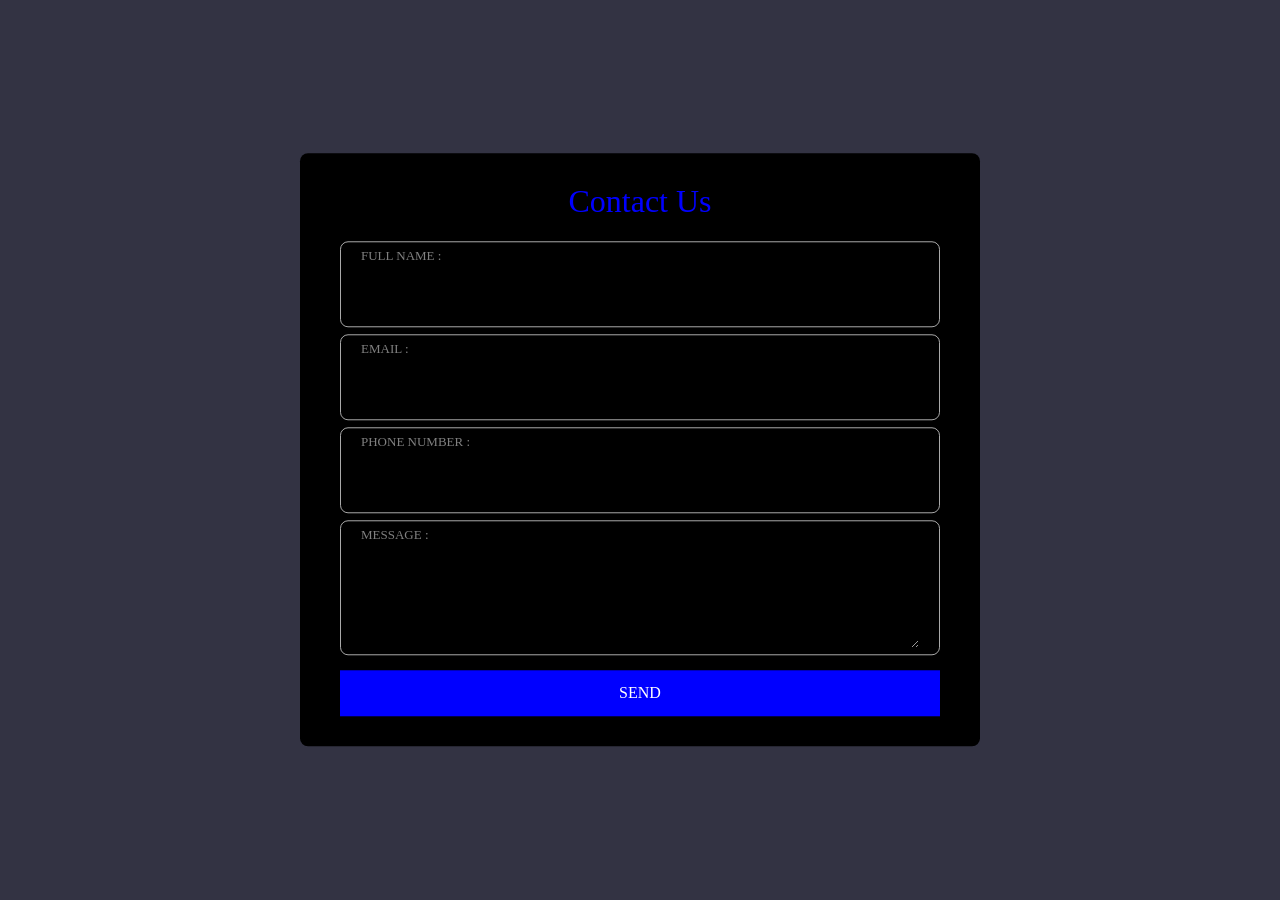
<file: contact us.html>
<html>
	<head>
		<title>Contact Us Form</title>
		<link rel="stylesheet" href="style.css">	
	</head>
		<body class="contact">
		<div class="contact-form">
			<h1>Contact Us</h1>
			<div class="form">
				<label>Full name :</label>
				<input type="text" name="" value="" placeholder="">
			</div>
			<div class="form">
				<label>Email :</label>
				<input type="email" name="" value="" placeholder="">
			</div>	
			<div class="form">
				<label>Phone Number :</label>
				<input type="text" name="" value="" placeholder="">
			</div>
			<div class="form">
				<label>Message :</label>
				<textarea></textarea>
			</div>
			<a href="" class="button">Send</a>	
		</div>
		</body>
</html>
</file>
<file: style.css>
.html{
  margin: 0;
  padding: 0;
  font-family: 'Poppins'; 
  background:#000;
  background-size: cover;
}
.header{
  min-height: 100vh;
  width: 100%;
  background-image:linear-gradient(rgba(0,0,20,0.8), rgba(0,0,20,0.8)),url(https://cdn.pixabay.com/photo/2016/11/21/16/27/laptop-1846277__480.jpg);
  background-position: center;
  background-size: cover;
  background-attachment: fixed;
  position: relative;
}
.header h1{
  margin-bottom: 0%;
}
.header img{
  margin-top: 0%;
  width: 100px;
  height: 100px;
}
.scrollbar{
    overflow:auto;
    height:100%;
    width:100%;
}
.nav{
  display: flex;
  padding: 2% 6%;
  justify-content: space-between;
  align-items: center;
    
}
.nav-links {
  flex: 1;
  text-align: right;
  }
.nav-links ul li{
  list-style: none;
  display: inline-block;
  padding: 8px 12px;
  position: relative;
}
.nav-links ul li a{
  color: #fff;
  text-decoration: none;
  font-size: 13px;
}
.nav-links ul li::after{
  content: '';
  width: 0%;
  height: 2px;
  background: #0000ff;
  display: block;
  margin: auto;
  transition: 0.5s;
}
.nav-links ul li:hover::after{
  width: 100%;
}
.text-box{
  width: 90%;
  color: #fff;
  position: absolute;
  top: 50%;
  left: 50%;
  transform: translate(-50%, -50%);
  text-align: center;
}
.text-box h1{
  font-size: 100px;
  color:#f5f5f5;
}
.text-box p{
  margin: 10px 0 40px;
  font-size: 20px;
  color: #f5f5f5;
}
.btn{
  display: inline-block;
  text-decoration: none;
  color: #555;
  border:1px solid #000;
  padding: 5px 14px;
  font-size: 15px;
  background: #000;
  position: relative;
  cursor: pointer;
}
.btn:hover{
  border: 1px solid grey;
  background: bisque;
  transition: 1s;
}

.about{
 text-align: center;
 align-items: center;
 margin-bottom: 100px;
}
.title h1{
  font-size: 3rem;
  text-align: center;
  margin-bottom: 100px;
  color:grey;
}
.card{
  width: 90%;
  display: flex;
  justify-content: space-between;
  align-items: center;
  flex-direction: column;
  margin:auto;
  margin-bottom: 100px;
  padding: 20px 20px;
  background-color: transparent;
  border: 2px solid gray;
  border-radius: 10px;
  cursor: pointer;
}
.card .icon{
  font-size: 35px;
  margin-bottom: 10px;
  color: #555;
}
.card h2{
  font-size: 28px;
  color: purple;
  margin-bottom: 20px;
}
.card p{
  font-size: 18px;
  margin-bottom: 30px;
  line-height: 1.5;
  color: #555;
}
.row{
  width: 100%;
  margin-top: 100px;
  display: flex;
  justify-content: space-between;
}
.col{
  flex-basis: 31%;
  background:grey;
  border-radius: 20px;
  margin-bottom: 5%;
  padding: 20px 12px;
  box-sizing: border-box;
  transition: 0.5s;
}
.row-1{
  width: 100%;
  margin-top: 5px;
  display: flex;
  justify-content: space-between;
  margin-bottom: 5px;
}
iframe{
  background: transparent;
  width: 400px;
  height: 200px;
  border-radius: 20px;
  margin-bottom: 5px;
}
.col-2 h1{
  font-size: 3rem;
  text-align: center;
  color: grey;
  margin-bottom: 5px;
}
.col h3{
  text-align: center;
  font-weight: 600;
  margin: 10px 0;
}
.col:hover{
  box-shadow: 0 0 20px 0px rgba(0,0,0,0.2);
}
.lang{
  width: 100%;
  margin: auto;
  margin-top: 100px;
  text-align: center;
  padding-top: 50px;
  background-color:transparent;
  border-radius: 10px;
  margin-bottom: 100px;
}
.lang h1{
  font-size: 2rem;
  text-align: center;
  color: grey;
}
.lang-col{
  flex-basis: 32%;
  border-radius: 10px;
  margin-bottom: 30px;
  margin-left: 20px;
  margin-right: 20px;
  justify-content: space-between;
  position: relative;
  overflow: hidden;
}
.lang-col img{
  width: 100%;
  display: block;
}
.layer{
  background:transparent;
  height: 100%;
  width: 100%;
  position: absolute;
  top: 0;
  left: 0;
  transition: 0.5s;
}
.layer:hover{
  background:grey;
}
.layer h3{
  width: 100%;
  font-weight: bold;
  color: black;
  font-size: 26px;
  bottom: 0;
  left: 50%;
  transform: translateX(-50%);
  position: absolute;
  opacity: 0;
  transition: 0.5s;
}
.layer:hover h3{
  bottom: 49%;
  opacity: 1;
}
.review{
  align-items: center;
}
.review h1{
  font-size: 2rem;
  text-align: center;
  color: grey;
}
.review p{
  text-align: center;
  color: #555;
}
.review-col{
  flex-basis: 44%;
  border-radius: 20px;
  margin-left: 20px;
  margin-right: 20px;
  margin-bottom: 5%;
  text-align: left;
  background:grey;
  padding: 25px;
  cursor: pointer;
  display: flex;
  transition: 0.5s;
}
.review-col:hover{
  box-shadow: 0 0 20px 0px rgba(0,0,0,0.2);
}
.review-col img{
  height: 40px;
  margin-left: 5px;
  margin-right: 30px;
  border-radius: 50%;
}
.review-col p{
  padding: 0;
  color: #000;
}
.review-col h3{
  margin-top: 15px;
  text-align: left;
}
.review-col i{
  color: gold;
}
.container{
  width: 100%;
  height: 100vh;
  background-image: linear-gradient(rgba(0,0,20,0.8),rgba(0,0,20,0.8)),url(https://cdn.pixabay.com/photo/2017/06/23/11/49/laptop-2434393__480.jpg);
  background-position: center;
  background-size: cover;
  background-attachment: fixed;
  position: relative;
}
.form-box{
  width: 90%;
  max-width: 450px;
  position: absolute;
  top: 50%;
  left: 50%;
  transform: translate(-50%,-50%);
  background: #000;
  padding: 50px 60px 70px;
  text-align: center;
}
.form-box h1{
  font-size: 30px;
  margin-bottom: 60px;
  color: #0000ff;
  position: relative;
}
.form-box h1::after{
  content: '';
  width: 30px;
  height: 4px;
  border-radius: 3px;
  background: #0000ff;
  position: absolute;
  bottom: -12px;
  left: 50%;
  transform: translateX(-50%);
}
.input-field{
  background: #eaeaea;
  margin: 15px 0;
  border-radius: 3px;
  display: flex;
  align-items: center;
  max-height: 65px;
  transition: max-height 0.5s;
  overflow: hidden;  
}
input{
  width: 100%;
  background: transparent;
  border: 0;
  outline: 0;
  padding: 18px 15px;
}
.input-field i{
  margin-left: 15px;
  color: #999;
}
form p{
  text-align: left;
  font-size: 13px;
  color: #fff;
}
form p a{
  text-decoration: none;
  color: #0000ff;
}
.btn-field{
  width: 100%;
  display: flex;
  justify-content: space-between;
}
.btn-field button{
  flex-basis: 48%;
  background: #0000ff;
  color: #fff;
  height: 40px;
  border-radius: 20px;
  border: 0;
  outline: 0;
  cursor: pointer;
  transition: background 1s;
}
.input-grp{
  height: 280px;
}
.btn-field button.disable{
  background: #eaeaea;
  color: #555;
}
.contact{
  background-image:linear-gradient(rgba(0,0,20,0.8),rgba(0,0,20,0.8)),url(https://cdn.pixabay.com/photo/2017/06/23/11/49/laptop-2434393__480.jpg);
  background-attachment: fixed;
  background-size: cover;
}
.contact-form{
  width: 85%;
  max-width: 600px; 
  background: #000;
  position: absolute;
  top: 50%; 
  left: 50%;
  transform: translate(-50%,-50%);
  padding: 30px 40px;
  border-radius: 8px;
  text-align: center;
}
.contact-form h1{
  font-weight: 500;
  margin-top: 0px;
  color: blue;
}
.form{
  border: 1px solid #a9a9a9;
  margin: 7px 0px;
  padding: 6px 20px;
  border-radius: 8px;
}
.form label{
  font-size: 13px;
  color: grey;
  display: block; 
  text-align: left;
  text-transform: uppercase;
}
.form input, .form textarea{
  width: 100%;
  font-size: 13px;
  color: #555;
  margin-top: 5px;
  border: none;
  background: none;
  outline: none;
}
.form textarea{
  height:100px ;
}
.button{
  width: 100%;
  display: inline-block;
  background-color:blue;
  padding: 14px 0px;
  text-decoration: none;
  text-transform: uppercase;
  margin-top: 8px;
  cursor: pointer;
  color: #fff;
}
.team{
  position: relative;
  width: 100%;
  display: flex;
  align-items: center;
  justify-content: center;
  flex-direction: column;
}
.team-content{
  width: 100%;
  max-width: 1350px;
  margin: 0 auto;
  display: grid;
  grid-template-columns: repeat(auto-fit, minmax(150px, auto));
  align-items: center;
  gap: 2rem;
  text-align: center;
  margin-top: 4rem;
}
.team-content img{
  width: 100%;
  height: auto;
  border-radius: 15px;
  margin-bottom: 15px;
}
.center h1{
  font-size: 3rem;
  text-align: center;
  color: grey;
}
.box{
  padding: 56px;
  background:transparent;
  border-radius: 15px;
  transition: all .38s ease;
}
.box:hover{
  transform: translateY(-10px);
  cursor: pointer;
}
.box h3{
  font-size: 23px;
  font-weight: 600;
  color: grey;
  margin-bottom: 8px;
}
.box h5{
  font-size: 15px;
  font-weight: 600;
  color: grey;
  margin-bottom: 15px;
  letter-spacing: 2px;
}
.icons i{
  display: inline-block;
  font-size: 20px;
  margin: 0 8px;
  transition: all .38s ease;
}
.icons i:hover{
  transform: scale(1.2);
}
.footer{
  width: 100%;
  background: #000;
  color: #fff;
  background-size: auto;
  position: absolute;
}
.footer h3{
  color: purple;
  text-align: left;
}
.footer p{
  color: purple;
}
.footer ul li{
  color: purple;
  text-decoration: none;
  font-size: 17px;
}
.footer ul li a{
  color: purple;
  text-decoration: none;
  font-size: 17px;
}
.footer ul li a:hover{
  color: blueviolet;
}
iframe{
  margin-top: 30px;
  margin-bottom: 200px;
}
</file>
